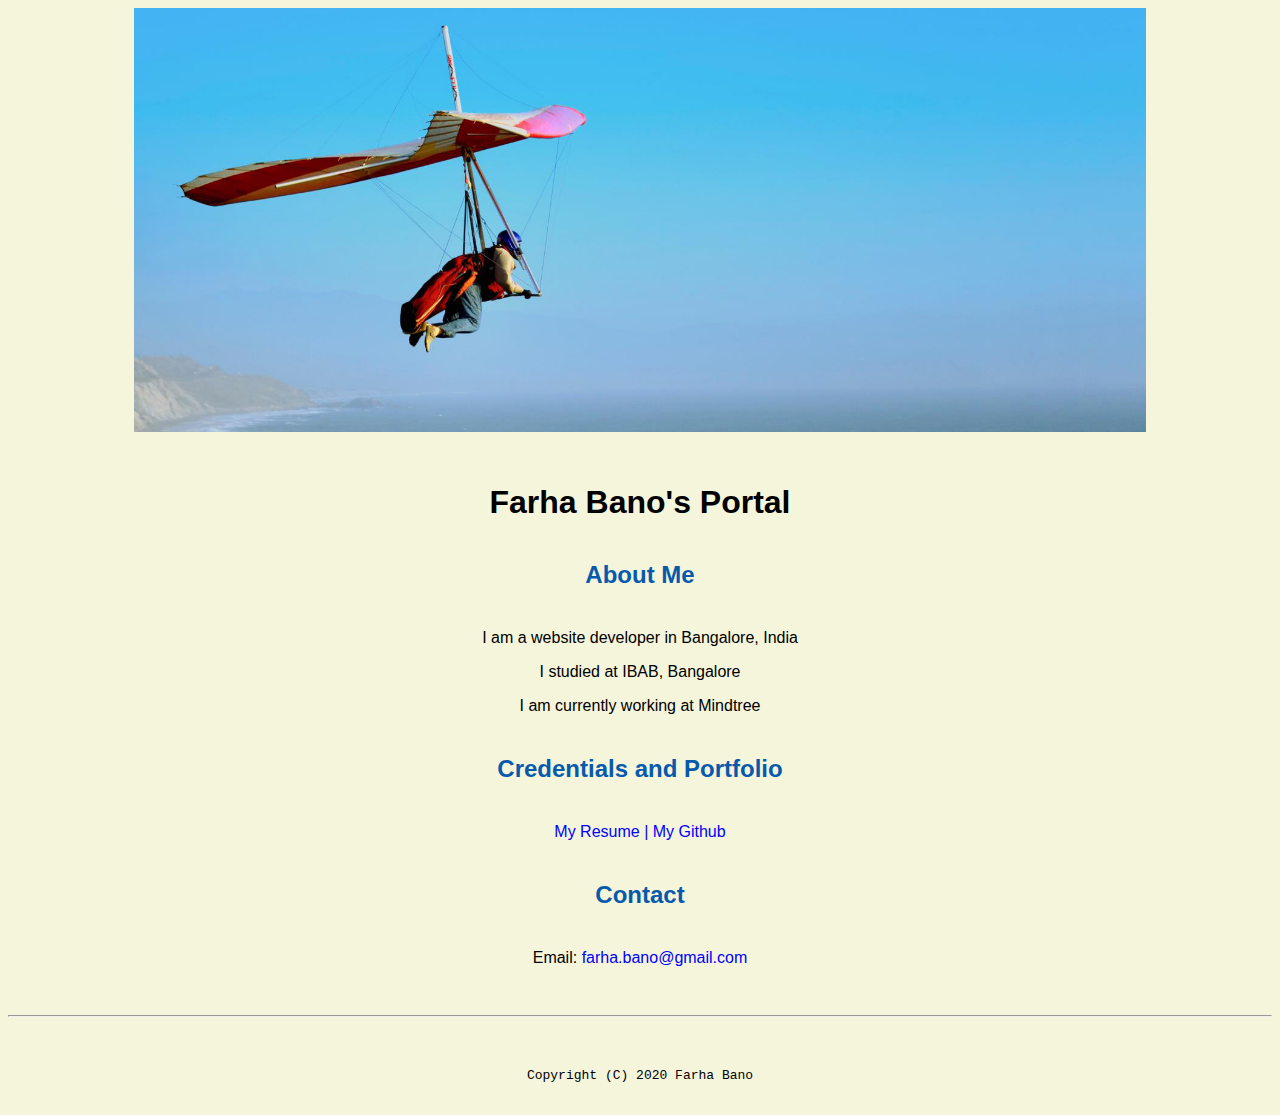
<file: index.html>
<!doctype html>

<!-- this is a comment for human! -->

<html lang="en">

  <header>
    <title>
      Farha Bano's portal
    </title>
    <link rel="stylesheet" href="css/master.css">
    <link rel="favicon" href="favicon.ico" type="image/x-icon">
    <link rel="shortcut" href="favicon.ico" type="image/x-icon">
    <meta name="viewport" content="width-device-width, initial-scale=1, shrink-to-fit=no">
    <meta name="name" content="Farha Bano's Portal">
    <meta name="robots" conten="noindex, nofollow">
    </header>

  <body>
    <img src="images/banner.jpg" width="80%" alt="banner">
    <h1> Farha Bano's Portal </h1>
    <h2> About Me </h2>
    <p> I am a website developer in Bangalore, India </p>
    <p> I studied at IBAB, Bangalore </p>
    <p> I am currently working at Mindtree </p>
    <h2> Credentials and Portfolio </h2>
    <p> <a href="resume.html"> My Resume </a> <a href="https://github.com/FarhaBano"> | My Github </a> </p>
    <h2> Contact </h2>
    <p> Email: <a href="mailto:farha.bano@gmail.com"> farha.bano@gmail.com</a> </p>
  </body>
  <footer>
    <hr>
    <code> Copyright (C) 2020 Farha Bano </code>
  </footer>

</html>
</file>
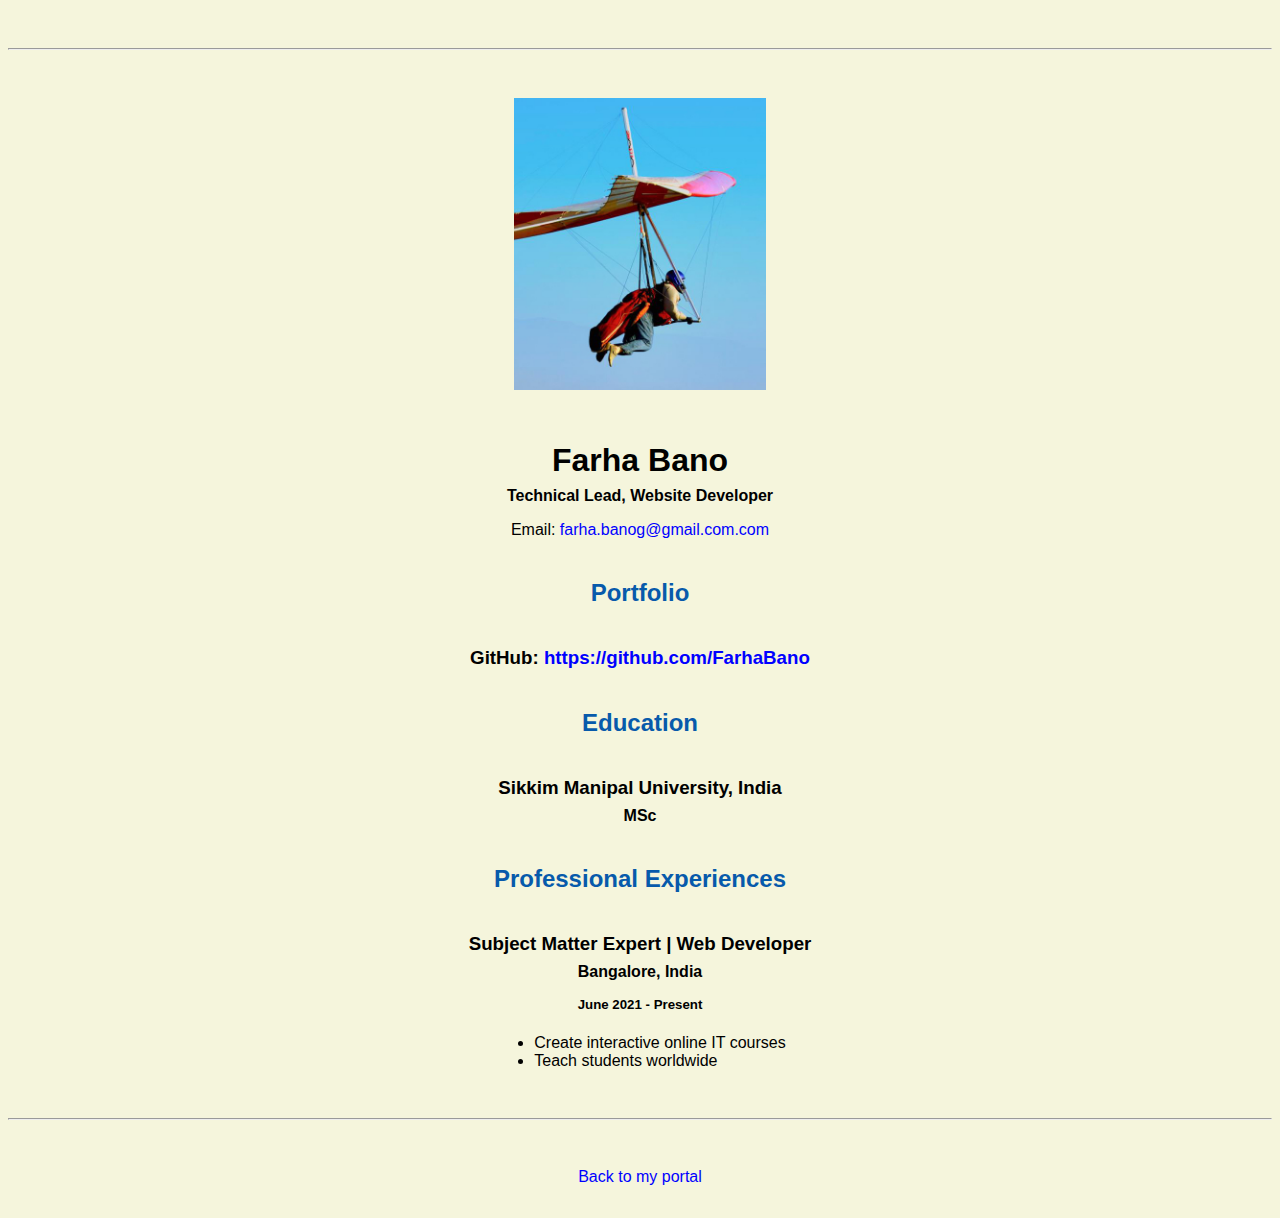
<file: resume.html>
<!doctype html>

<!-- this is a comment for human! -->

<html lang="en">

  <header>
    <title>Farha Bano's Resume</title>
    <link rel="stylesheet" href="css/master.css">
    <link rel="stylesheet" href="css/master.css">
    <link rel="favicon" href="favicon.ico" type="image/x-icon">
    <link rel="shortcut" href="favicon.ico" type="image/x-icon">
    <meta name="viewport" content="width-device=width, initial-scale=1, shrink-to-fit=no">
    <meta name="name" content="Farha Bano's Portal">
    <meta name="robots" conten="noindex, nofollow">
  </header>

  <body>
    <hr>

    <img src="images/headshot.jpg" alt="Farha Bano's headshot" width="20%">

    <h1>Farha Bano</h1>
    <h4>Technical Lead, Website Developer</h4>

    <p>Email: <a href="mailto:farha.bano@gmail.com" target="_blank">farha.banog@gmail.com.com</a></p>
    <!-- don't post physical address, personal phone number or other personal information on the web! -->

    <h2>Portfolio</h2>
      <h3>GitHub: <a href="https://github.com/FarhaBano" target="_blank">https://github.com/FarhaBano</a></h3>

    <h2>Education</h2>

    <h3>Sikkim Manipal University, India</h3>
    <h4>MSc</h4>

    <h2>Professional Experiences</h2>

    <h3>Subject Matter Expert | Web Developer</h3>
    <h4>Bangalore, India</h4>
    <h5>June 2021 - Present</h5>
      <ul>
        <li>Create interactive online IT courses</li>
        <li>Teach students worldwide</li>
      </ul>

  </body>

  <footer>
  <hr>
  <p><a href="index.html">Back to my portal</a><p>
  </footer>

</html>
</file>
<file: css/master.css>
/* Cascading stylesheet for the website */

/* Text inside these asterisks and slashes are comments for human */

  a {
    color: blue;
    /* set the text color to blue here */
    text-decoration: none; /* This means we do not want hyperlinks to be underlined */
  }

  a:hover {
    color: red;
    /* set the text color to red here */
    text-decoration: none; /* This means we do not want hyperlinks to be underlined */
  }

  body {
    background-color: beige;
    color: black;
    font-family: Arial, Helvetica, sans-serif;
    text-align: center;
    /* set the font here */
    /* set the text alignment here */
   }

  footer {
    margin-top: 2rem;
    margin-bottom: 2rem;
  }

  h1 {
    margin-bottom: 0.5rem;
    margin-top: 3rem;
   }

  h2 {
    margin-top: 2.5rem;
    margin-bottom: 2.5rem;
    color: #075AAB;
    /* set the text color of to #075AAB here */
    /* set both the bottom margin and top margin to 2.5rem here */
   }

  h3 {
    margin-bottom: 0;
    margin-top: 2rem;
  }

  h4 {
    margin-bottom: 1rem;
    margin-top: 0.5rem;
  }

  h5 {
    margin-top: 0.5rem;
  }

  hr {
    margin-bottom: 3rem;
    margin-top: 3rem;
  }

  /* this controls how the bullet points in the resume page looks */
  ul {
    display: table;
    margin: 0 auto;
    text-align: left;
  }
</file>
